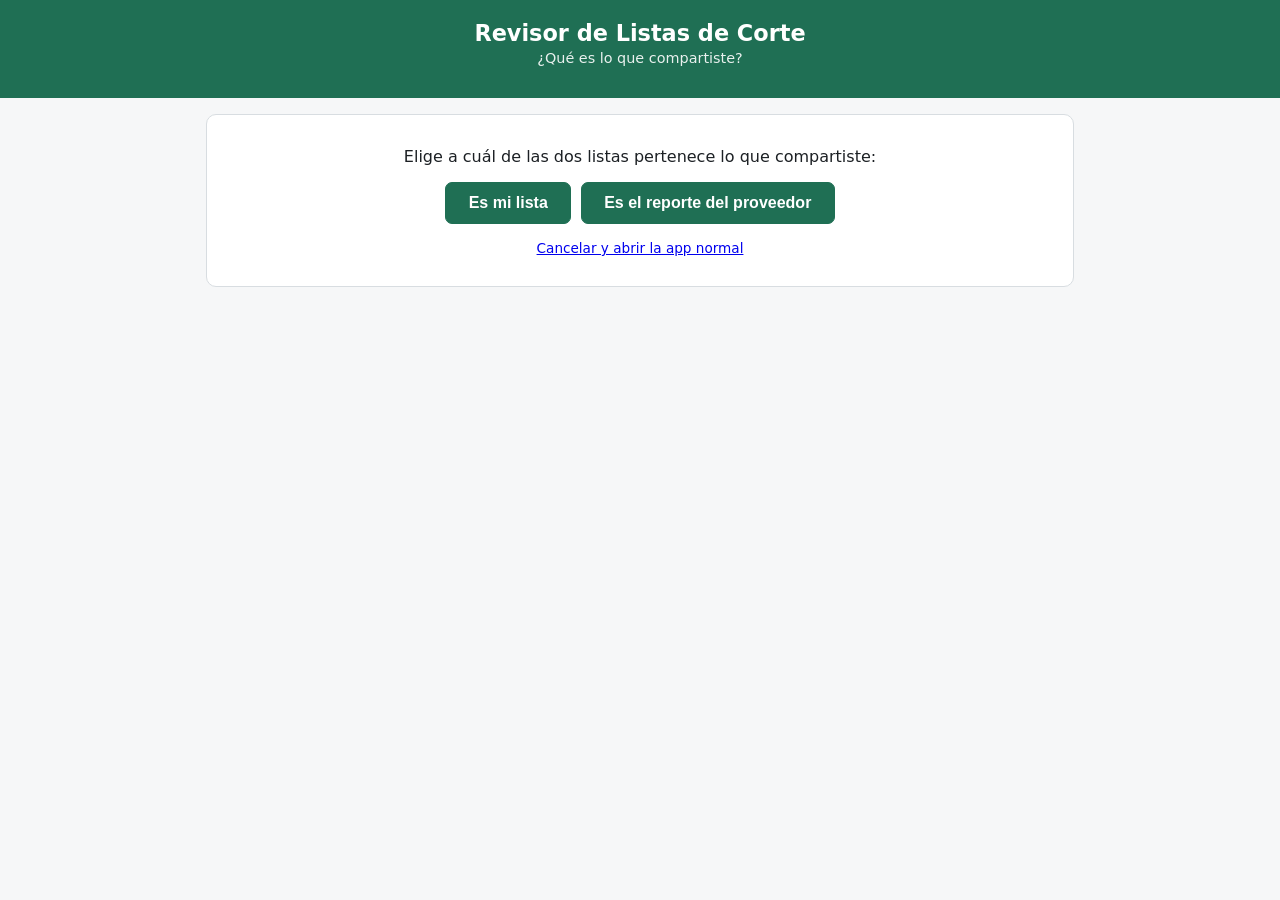
<file: compartir.html>
<!DOCTYPE html>
<html lang="es">
<head>
<meta charset="UTF-8">
<meta name="viewport" content="width=device-width, initial-scale=1.0">
<title>Compartir — Revisor de Listas de Corte</title>
<link rel="manifest" href="manifest.json">
<meta name="theme-color" content="#1f6f54">
<link rel="stylesheet" href="style.css">
<script src="tema.js"></script>
</head>
<body>
<header class="app-header">
  <h1>Revisor de Listas de Corte</h1>
  <p class="subtitulo">¿Qué es lo que compartiste?</p>
</header>

<main>
  <section class="panel" style="text-align:center;">
    <p id="compartir-info">Preparando lo que compartiste...</p>
    <div class="acciones-fila" style="justify-content:center;">
      <button type="button" id="btn-es-mia" class="btn btn-primario">Es mi lista</button>
      <button type="button" id="btn-es-proveedor" class="btn btn-primario">Es el reporte del proveedor</button>
    </div>
    <p class="estado-texto" style="margin-top:1rem;">
      <a href="index.html">Cancelar y abrir la app normal</a>
    </p>
  </section>
</main>

<script>
  const parametros = new URLSearchParams(location.search);
  const infoP = document.getElementById('compartir-info');

  if (parametros.get('error')) {
    infoP.textContent = 'No se pudo recibir el archivo compartido. Intenta subirlo manualmente desde la app.';
    document.getElementById('btn-es-mia').disabled = true;
    document.getElementById('btn-es-proveedor').disabled = true;
  } else {
    infoP.textContent = 'Elige a cuál de las dos listas pertenece lo que compartiste:';
  }

  document.getElementById('btn-es-mia').addEventListener('click', () => {
    location.href = 'index.html?compartido=mia';
  });
  document.getElementById('btn-es-proveedor').addEventListener('click', () => {
    location.href = 'index.html?compartido=proveedor';
  });
</script>
</body>
</html>
</file>
<file: style.css>
:root {
  color-scheme: light;
  --verde: #1f6f54;
  --verde-solido: #1f6f54;       /* fondos sólidos con texto blanco (encabezado, botón principal) */
  --verde-solido-hover: #185c45;
  --verde-claro: #e6f3ef;
  --rojo: #b3261e;
  --rojo-solido: #b3261e;
  --rojo-claro: #fbe9e7;
  --amarillo: #8a6100;
  --amarillo-claro: #fff6e0;
  --borde: #d8dde1;
  --texto: #1c2024;
  --texto-suave: #5a6168;
  --fondo: #f6f7f8;
  --blanco: #ffffff;              /* superficie de paneles y campos */
}

/* Modo oscuro: se aplica si el usuario lo eligió en Configuración, o si dejó
   "Automático" y su dispositivo está en modo oscuro. tema.js pone data-tema en <html>. */
:root[data-tema="oscuro"] {
  color-scheme: dark;
  --verde: #5cc49c;
  --verde-solido: #1f6f54;
  --verde-solido-hover: #268565;
  --verde-claro: #16352b;
  --rojo: #f28b82;
  --rojo-solido: #b3261e;
  --rojo-claro: #3d1f1d;
  --amarillo: #e8b84a;
  --amarillo-claro: #3d3014;
  --borde: #343a40;
  --texto: #e6e8ea;
  --texto-suave: #9aa3ab;
  --fondo: #121417;
  --blanco: #1c1f23;
}
@media (prefers-color-scheme: dark) {
  :root:not([data-tema="claro"]) {
    color-scheme: dark;
    --verde: #5cc49c;
    --verde-solido: #1f6f54;
    --verde-solido-hover: #268565;
    --verde-claro: #16352b;
    --rojo: #f28b82;
    --rojo-solido: #b3261e;
    --rojo-claro: #3d1f1d;
    --amarillo: #e8b84a;
    --amarillo-claro: #3d3014;
    --borde: #343a40;
    --texto: #e6e8ea;
    --texto-suave: #9aa3ab;
    --fondo: #121417;
    --blanco: #1c1f23;
  }
}

* { box-sizing: border-box; }
/* "hidden" siempre oculta, aunque la clase del elemento le ponga display (p.ej. .btn). */
[hidden] { display: none !important; }

body {
  margin: 0;
  font-family: system-ui, -apple-system, "Segoe UI", Roboto, sans-serif;
  background: var(--fondo);
  color: var(--texto);
}

.app-header {
  position: relative;
  background: var(--verde-solido);
  color: white;
  padding: 1.25rem 1rem;
  text-align: center;
}
.app-header h1 { margin: 0 0 0.25rem; font-size: 1.4rem; }
.subtitulo { margin: 0 0 0.75rem; font-size: 0.9rem; opacity: 0.9; }
.btn-borrar-todo {
  background: transparent;
  color: white;
  border: 1px solid rgba(255,255,255,0.6);
  border-radius: 7px;
  padding: 0.4rem 0.9rem;
  font-size: 0.8rem;
  cursor: pointer;
}
.btn-borrar-todo:hover { background: rgba(255,255,255,0.15); }

main {
  max-width: 900px;
  margin: 0 auto;
  padding: 1rem;
  display: flex;
  flex-direction: column;
  gap: 1rem;
}

.panel {
  background: var(--blanco);
  border: 1px solid var(--borde);
  border-radius: 10px;
  padding: 1rem;
}
.panel h2 { margin-top: 0; font-size: 1.1rem; }

.campos-encabezado {
  display: flex;
  gap: 1rem;
  flex-wrap: wrap;
  margin-bottom: 1rem;
}
.campos-encabezado label {
  flex: 1 1 220px;
  display: flex;
  flex-direction: column;
  font-size: 0.85rem;
  color: var(--texto-suave);
  gap: 0.25rem;
}
.campos-encabezado input[type="text"] {
  padding: 0.5rem;
  border: 1px solid var(--borde);
  border-radius: 6px;
  font-size: 0.95rem;
}

.campo-proveedor {
  display: flex;
  align-items: center;
  gap: 0.6rem;
  font-size: 0.9rem;
  color: var(--texto-suave);
  margin-bottom: 0.4rem;
}
.campo-proveedor select {
  flex: 0 1 240px;
  padding: 0.5rem;
  border: 1px solid var(--borde);
  border-radius: 6px;
  font-size: 1rem;
  font-weight: 600;
  background: var(--blanco);
  color: var(--texto);
}

.campo-telefono {
  display: flex;
  flex-direction: column;
  gap: 0.25rem;
  font-size: 0.8rem;
  color: var(--texto-suave);
  margin: 0.8rem 0;
}
.campo-telefono input {
  padding: 0.5rem;
  border: 1px solid var(--borde);
  border-radius: 6px;
  font-size: 0.95rem;
  max-width: 260px;
}

.tabla-scroll { overflow-x: auto; }

table {
  width: 100%;
  border-collapse: collapse;
  font-size: 0.85rem;
}
#tabla-mia, #tabla-proveedor { table-layout: fixed; }
th, td {
  border: 1px solid var(--borde);
  padding: 0.4rem 0.35rem;
  text-align: center;
}
#tabla-mia th, #tabla-mia td, #tabla-proveedor th, #tabla-proveedor td { overflow: hidden; min-width: 0; }
thead th { background: var(--fondo); font-weight: 600; }
.subencabezado th { font-size: 0.75rem; color: var(--texto-suave); background: var(--fondo); }

td input[type="number"], td input[type="text"] {
  width: 100%;
  min-width: 0;
  border: 1px solid transparent;
  background: transparent;
  text-align: center;
  padding: 0.3rem 0.1rem;
  border-radius: 4px;
  font-size: 0.9rem;
}
td input:focus { border-color: var(--verde); background: var(--blanco); outline: none; }
td input[type="checkbox"] { width: 18px; height: 18px; }

/* Qué tan segura estaba la IA al leer un número de la hoja escrita a mano:
   sin color = clara, amarillo = revisar, rojo = dudosa. Se quita sola al corregir el valor. */
td input.confianza-media:not(:focus) { background: var(--amarillo-claro); }
td input.confianza-baja:not(:focus) { background: var(--rojo-claro); }

.leyenda-confianza {
  font-size: 0.78rem;
  color: var(--texto-suave);
  margin: -0.4rem 0 0.6rem;
}
.muestra-confianza {
  display: inline-block;
  width: 10px;
  height: 10px;
  border-radius: 2px;
  margin: 0 0.15rem 0 0.5rem;
  vertical-align: middle;
}
.muestra-confianza.confianza-media { background: var(--amarillo-claro); border: 1px solid var(--amarillo); }
.muestra-confianza.confianza-baja { background: var(--rojo-claro); border: 1px solid var(--rojo); }

/* Quita las flechitas de +/- de los campos numéricos: no sirven en celular
   (ahí se usa el teclado numérico) y le robaban espacio a columnas angostas. */
td input[type="number"], .revisar-campos input[type="number"] {
  appearance: textfield;
  -moz-appearance: textfield;
}
td input[type="number"]::-webkit-outer-spin-button,
td input[type="number"]::-webkit-inner-spin-button,
.revisar-campos input[type="number"]::-webkit-outer-spin-button,
.revisar-campos input[type="number"]::-webkit-inner-spin-button {
  -webkit-appearance: none;
  margin: 0;
}


td.enchape-no-indicado { color: var(--texto-suave); }

.btn-eliminar {
  background: none;
  border: none;
  color: var(--rojo);
  cursor: pointer;
  font-size: 1rem;
  padding: 0.2rem 0.5rem;
}

.acciones-fila {
  display: flex;
  gap: 0.6rem;
  flex-wrap: wrap;
  margin-top: 0.8rem;
  align-items: center;
}

.btn {
  display: inline-block;
  padding: 0.55rem 1rem;
  border-radius: 7px;
  border: 1px solid var(--borde);
  background: var(--blanco);
  color: var(--texto);
  font-size: 0.9rem;
  cursor: pointer;
  text-decoration: none;
  text-align: center;
}
.btn-secundario:hover { background: var(--fondo); }
.btn-primario {
  background: var(--verde-solido);
  color: white;
  border-color: var(--verde-solido);
  font-weight: 600;
  font-size: 1rem;
  padding: 0.7rem 1.4rem;
}
.btn-primario:hover { background: var(--verde-solido-hover); }
.btn-archivo { position: relative; }

.panel-comparar {
  display: flex;
  flex-direction: column;
  align-items: center;
  gap: 0.75rem;
}

.estado-texto { font-size: 0.85rem; color: var(--texto-suave); }

.pegar-texto { margin-top: 0.8rem; font-size: 0.85rem; }
.pegar-texto summary { cursor: pointer; color: var(--verde); font-weight: 600; }
.pegar-texto textarea {
  width: 100%;
  margin-top: 0.5rem;
  border: 1px solid var(--borde);
  border-radius: 6px;
  padding: 0.5rem;
  font-family: inherit;
  font-size: 0.85rem;
}

.ocr-resultado { margin-top: 0.8rem; font-size: 0.85rem; }
.ocr-resultado textarea {
  width: 100%;
  border: 1px solid var(--borde);
  border-radius: 6px;
  padding: 0.5rem;
  font-family: inherit;
}

.info-proveedor {
  display: flex;
  gap: 1rem;
  flex-wrap: wrap;
  font-size: 0.85rem;
  color: var(--texto-suave);
  margin-bottom: 0.6rem;
}
.info-proveedor[hidden] { display: none; }
.info-proveedor span { background: var(--fondo); padding: 0.3rem 0.6rem; border-radius: 6px; }

.resumen-comparacion {
  display: flex;
  gap: 1rem;
  flex-wrap: wrap;
  justify-content: center;
}
.resumen-chip {
  padding: 0.4rem 0.9rem;
  border-radius: 999px;
  font-size: 0.85rem;
  font-weight: 600;
}
.chip-ok { background: var(--verde-claro); color: var(--verde); }
.chip-error { background: var(--rojo-claro); color: var(--rojo); }

/* Resultado: tarjetas solo para los problemas; las correctas plegadas en una lista compacta. */
.lista-problemas { display: flex; flex-direction: column; gap: 0.5rem; }
.problema {
  border: 1px solid var(--borde);
  border-left: 4px solid var(--rojo);
  border-radius: 8px;
  padding: 0.55rem 0.7rem;
  background: var(--rojo-claro);
}
.problema-encabezado { display: flex; justify-content: space-between; align-items: center; gap: 0.5rem; }
.problema-pieza { font-weight: 600; font-size: 0.92rem; }
.problema .estado-pill { background: var(--rojo-solido); color: white; white-space: nowrap; }
.problema-pieza .btn-ver-foto { font-size: inherit; padding: 0; }
/* Mi lista arriba, proveedor abajo, mismas columnas y unidades; lo distinto en rojo. */
table.comparativa {
  width: 100%;
  margin-top: 0.45rem;
  border-collapse: collapse;
  font-size: 0.95rem;
  background: var(--blanco);
  border-radius: 6px;
  overflow: hidden;
}
table.comparativa th, table.comparativa td {
  border: 1px solid var(--borde);
  padding: 0.3rem 0.35rem;
  text-align: center;
}
table.comparativa thead th { font-size: 0.75rem; font-weight: 600; color: var(--texto-suave); background: var(--fondo); }
table.comparativa tbody th { font-size: 0.8rem; font-weight: 600; text-align: left; white-space: nowrap; color: var(--texto-suave); width: 1%; }
table.comparativa td { font-variant-numeric: tabular-nums; font-weight: 600; }
table.comparativa td.dif { color: var(--rojo); background: var(--rojo-claro); }
table.comparativa td.ausente { font-weight: 400; font-style: italic; color: var(--rojo); }
.problema-pie { font-size: 0.78rem; color: var(--texto-suave); margin-top: 0.35rem; }
.todo-coincide {
  margin: 0;
  padding: 0.9rem;
  border-radius: 8px;
  background: var(--verde-claro);
  color: var(--verde);
  font-weight: 700;
  text-align: center;
}
.detalle-correctas { margin-top: 0.8rem; }
.detalle-correctas summary { cursor: pointer; color: var(--verde); font-weight: 600; font-size: 0.92rem; padding: 0.3rem 0; }
.lista-correctas {
  list-style: none;
  margin: 0.3rem 0 0;
  padding: 0;
  font-size: 0.85rem;
  columns: 2;
  column-gap: 1rem;
}
.lista-correctas li { padding: 0.15rem 0; break-inside: avoid; color: var(--texto-suave); }
.num-pieza { display: inline-block; min-width: 1.8rem; font-weight: 600; color: var(--verde); }
@media (max-width: 420px) { .lista-correctas { columns: 1; } }


.estado-pill {
  display: inline-block;
  padding: 0.2rem 0.6rem;
  border-radius: 999px;
  font-size: 0.78rem;
  font-weight: 600;
}

#texto-correcciones {
  width: 100%;
  border: 1px solid var(--borde);
  border-radius: 6px;
  padding: 0.6rem;
  font-family: ui-monospace, Consolas, monospace;
  font-size: 0.85rem;
}

input, textarea, select { color: var(--texto); }
.campos-encabezado input[type="text"], .campo-telefono input,
.pegar-texto textarea, .ocr-resultado textarea, #texto-correcciones { background: var(--blanco); }

/* ===================== CONFIGURACIÓN ===================== */
.btn-config {
  position: absolute;
  top: 0.75rem;
  right: 0.75rem;
  width: 2.4rem;
  height: 2.4rem;
  display: flex;
  align-items: center;
  justify-content: center;
  background: transparent;
  color: white;
  border: 1px solid rgba(255,255,255,0.6);
  border-radius: 50%;
  cursor: pointer;
  padding: 0;
}
.btn-config:hover { background: rgba(255,255,255,0.15); }
.btn-config svg { width: 1.25rem; height: 1.25rem; }

.dialogo-config {
  width: min(420px, calc(100vw - 2rem));
  border: 1px solid var(--borde);
  border-radius: 12px;
  padding: 1.25rem;
  background: var(--blanco);
  color: var(--texto);
}
.dialogo-config::backdrop { background: rgba(0,0,0,0.45); }
.dialogo-config h2 { margin: 0 0 1rem; font-size: 1.15rem; }
.dialogo-config fieldset { border: none; margin: 0; padding: 0; }
.dialogo-config legend { font-weight: 600; font-size: 0.95rem; margin-bottom: 0.5rem; padding: 0; }

.opciones-tema {
  display: grid;
  grid-template-columns: repeat(3, 1fr);
  gap: 0.5rem;
}
.opciones-tema label {
  display: flex;
  flex-direction: column;
  align-items: center;
  gap: 0.25rem;
  padding: 0.6rem 0.3rem;
  border: 1px solid var(--borde);
  border-radius: 8px;
  cursor: pointer;
  font-size: 0.85rem;
  text-align: center;
}
.opciones-tema label:has(input:checked) {
  border-color: var(--verde);
  background: var(--verde-claro);
  color: var(--verde);
  font-weight: 600;
}
.opciones-tema input { position: absolute; opacity: 0; pointer-events: none; }
.opciones-tema label:has(input:focus-visible) { outline: 2px solid var(--verde); outline-offset: 2px; }
.icono-tema { font-size: 1.3rem; line-height: 1; }
.nota-config { font-size: 0.78rem; color: var(--texto-suave); margin: 0.6rem 0 0; }
.dialogo-config .acciones-fila { justify-content: flex-end; margin-top: 1.25rem; }

/* ===================== REVISAR CONTRA LA FOTO ===================== */
.dialogo-revisar { width: min(560px, calc(100vw - 1.5rem)); max-height: calc(100dvh - 1.5rem); padding: 1rem; }
.revisar-encabezado { display: flex; align-items: baseline; justify-content: space-between; gap: 0.5rem; flex-wrap: wrap; margin-bottom: 0.6rem; }
.dialogo-revisar h2 { margin: 0; }
.revisar-foto {
  max-height: 55dvh;
  overflow: auto;
  border: 1px solid var(--borde);
  border-radius: 8px;
  background: var(--fondo);
}
.revisar-foto canvas { display: block; margin: 0 auto; }
.revisar-foto canvas[hidden] { display: none; }
.revisar-foto canvas + canvas { margin-top: 0.4rem; }
.revisar-nota-foto { font-size: 0.85rem; margin: 0; padding: 0.9rem; text-align: center; }
.revisar-detalle-error { font-size: 0.7rem; color: var(--texto-suave); margin: -0.5rem 0.9rem 0.6rem; text-align: center; word-break: break-word; }
.revisar-detalle-error:empty { display: none; }
.revisar-reintentar { text-align: center; }
.revisar-reintentar .btn { margin: 0 0 0.8rem; }
.revisar-nota-foto:empty { display: none; }
.revisar-instruccion { margin: 0.8rem 0 0.4rem; }

.revisar-campos { display: grid; grid-template-columns: 1fr 1.3fr 1.3fr; gap: 0.5rem; }
.revisar-campos label { display: flex; flex-direction: column; gap: 0.2rem; font-size: 0.78rem; color: var(--texto-suave); }
.revisar-campos input {
  width: 100%;
  padding: 0.55rem 0.4rem;
  font-size: 1.1rem;
  text-align: center;
  border: 1px solid var(--borde);
  border-radius: 6px;
  background: var(--blanco);
}
.revisar-campos input:focus { outline: 2px solid var(--verde); outline-offset: -1px; }
.revisar-campos input.confianza-media { background: var(--amarillo-claro); border-color: var(--amarillo); }
.revisar-campos input.confianza-baja { background: var(--rojo-claro); border-color: var(--rojo); }

.revisar-enchape { display: flex; flex-wrap: wrap; align-items: center; gap: 0.4rem 0.9rem; margin-top: 0.7rem; font-size: 0.85rem; }
.revisar-enchape span { color: var(--texto-suave); }
.revisar-enchape label { display: flex; align-items: center; gap: 0.25rem; }
.revisar-enchape input { width: 18px; height: 18px; }
.dialogo-revisar .acciones-fila { justify-content: flex-end; margin-top: 1rem; }

/* El "No." de una pieza leída de foto es un botón para verla en la foto. */
.btn-ver-foto {
  background: none;
  border: none;
  padding: 0.1rem 0.2rem;
  color: var(--verde);
  font: inherit;
  font-weight: 600;
  text-decoration: underline;
  cursor: pointer;
}
/* Los números marcados se tocan para revisar: cursor de botón. */
td input.confianza-media, td input.confianza-baja { cursor: pointer; }

.app-footer {
  text-align: center;
  font-size: 0.78rem;
  color: var(--texto-suave);
  padding: 1.5rem 1rem 2rem;
}

@media (max-width: 600px) {
  .app-header h1 { font-size: 1.15rem; padding: 0 2.6rem; }
  .btn-config { top: 0.6rem; right: 0.6rem; }
  .panel { padding: 0.75rem; }

  #tabla-mia, #tabla-proveedor { font-size: 0.68rem; }
  #tabla-mia th, #tabla-mia td, #tabla-proveedor th, #tabla-proveedor td { padding: 0.2rem 0.1rem; }
  #tabla-mia td input[type="number"], #tabla-mia td input[type="text"],
  #tabla-proveedor td input[type="number"], #tabla-proveedor td input[type="text"] {
    padding: 0.15rem 0.05rem;
    font-size: 0.72rem;
  }
  #tabla-mia td input[type="checkbox"], #tabla-proveedor td input[type="checkbox"] {
    width: 14px;
    height: 14px;
  }
  #tabla-mia .btn-eliminar, #tabla-proveedor .btn-eliminar { padding: 0.1rem 0.15rem; font-size: 0.8rem; }
}
</file>
